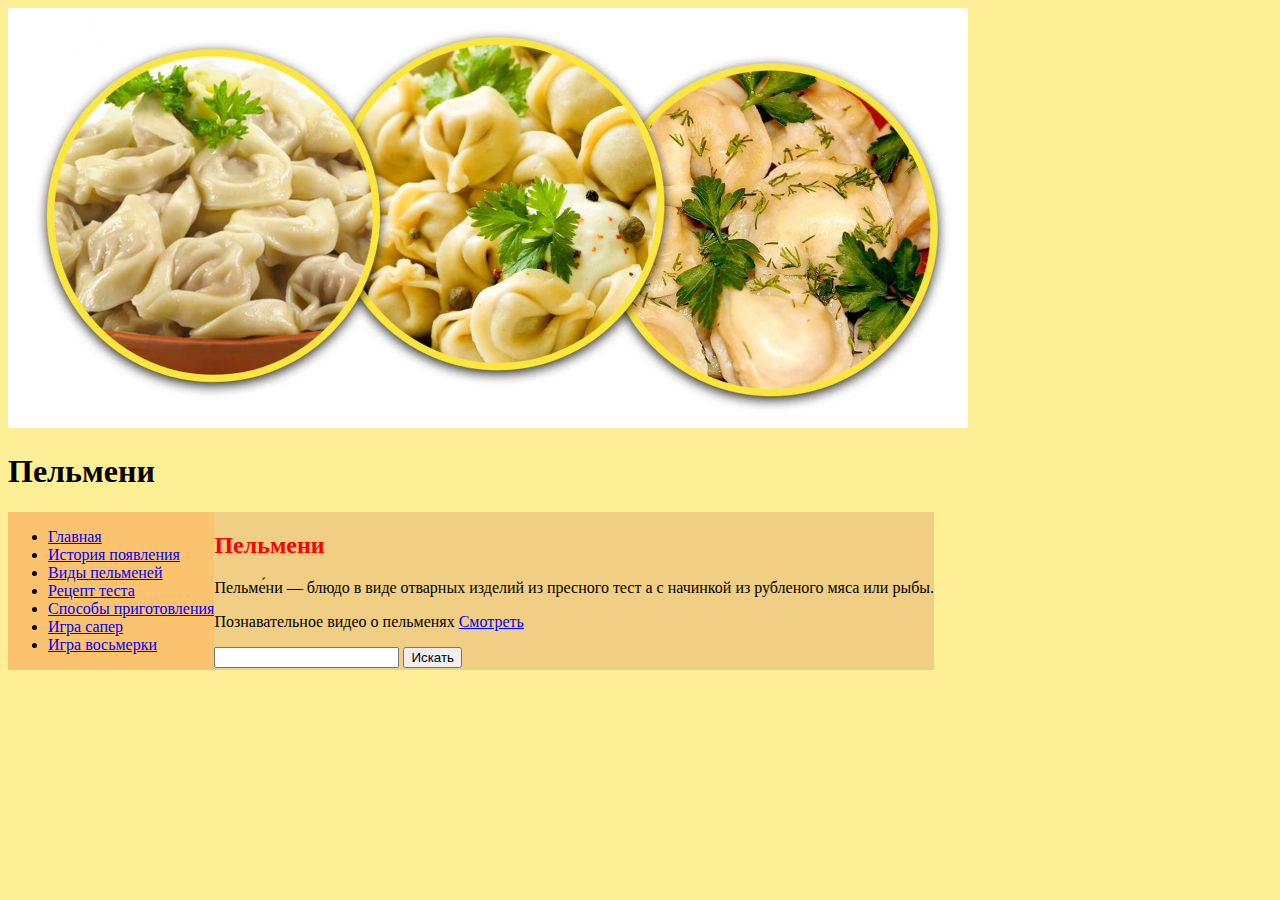
<file: index.html>
<!doctype html>
<html>
    <head>
        <meta charset="utf-8">
        <title>Пельмени</title>
        <link href="style.css" rel="stylesheet">
    </head>
    <body>
        <header>
 <img src="68f07d3c83166fc52f5cdb59cef6520e.jpeg">
        <h1>Пельмени</h1>
        </header>
 <div id="flex">
        <nav>
            <ul>
                       <li><a href="index.html">Главная</a></li>
                       <li><a href="history.html">История появления</a></li>
                       <li><a href="kinds.html">Виды пельменей</a></li>
                       <li><a href="prepare.html">Рецепт теста</a></li>
                       <li><a href="cook.html">Способы приготовления</a></li>
                       <li><a href="./minesweeper/saper.html">Игра сапер</a></li>
                       <li><a href="./eight/eight.html">Игра восьмерки</a></li>




            </ul>
        </nav>
        <main>
             <h2>Пельмени</h2>
             <p>
                 Пельме́ни — блюдо в виде отварных изделий из пресного тест
                 а с начинкой из рубленого мяса или рыбы.
            </p>
            <p>Познавательное видео о пельменях <a href="https://www.youtube.com/watch?v=3zpUB2XYA68">Смотреть</a></a></p>
             <form action="https://www.google.com/search" method="ger">
                 <input type="text" name="q">
                 <input type="submit" value="Искать">
             </form>
          </main>
        </div>
    </body>
</html>
</file>
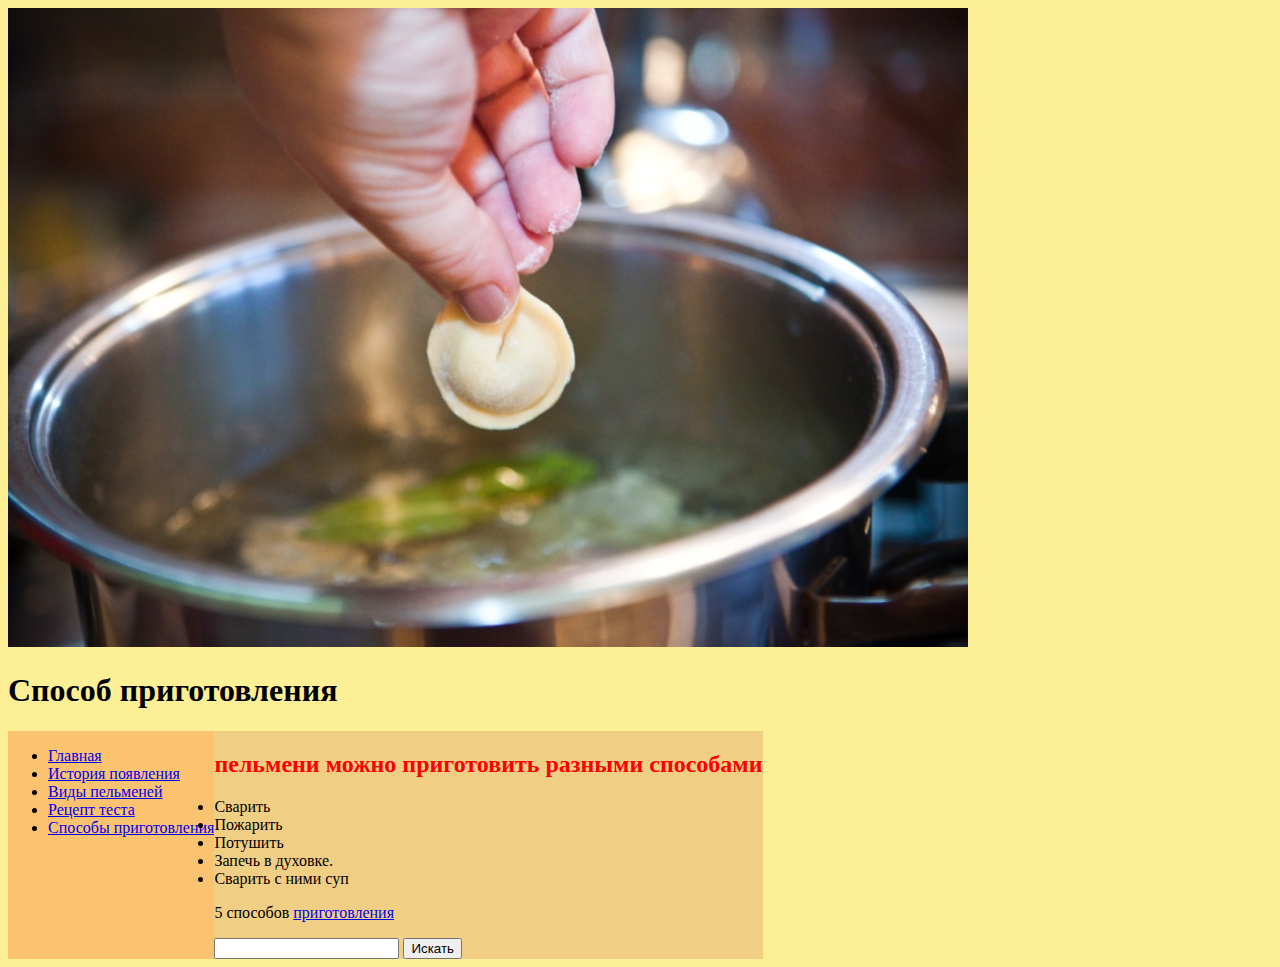
<file: cook.html>
<!doctype html>
<html>
    <head>
        <meta charset="utf-8">
        <title>Способ приготовления</title>
         <link href="style.css" rel="stylesheet">
    </head>
    <div>
    <body>
        <header>
        <img src="2151211.jpg">
        <h1>Способ приготовления</h1>
        </header>
<div id="flex">
        <nav>
            <ul>
                       <li><a href="index.html">Главная</a></li>
                       <li><a href="history.html">История появления</a></li>
                       <li><a href="kinds.html">Виды пельменей</a></li>
                       <li><a href="prepare.html">Рецепт теста</a></li>
                       <li><a href="cook.html">Способы приготовления</a></li>

            </ul>
        </nav>
        <main>
             <h2>пельмени можно приготовить разными способами</h2>
             <p>

<li>Сварить</li>
<li>Пожарить</li>
<li>Потушить</li>
<li>Запечь в духовке.</li>
<li>Сварить с ними суп</li>
                </p>
                 <p>5 способов <a href="https://brodude.ru/5-neobychnyh-sposobov-prigotovit-pelmeni/">приготовления</a></a></p>
             <form action="https://www.google.com/search" method="ger">
                 <input type="text" name="q">
                 <input type="submit" value="Искать">
          </main>
        </div>
    </body>
</html>
</file>
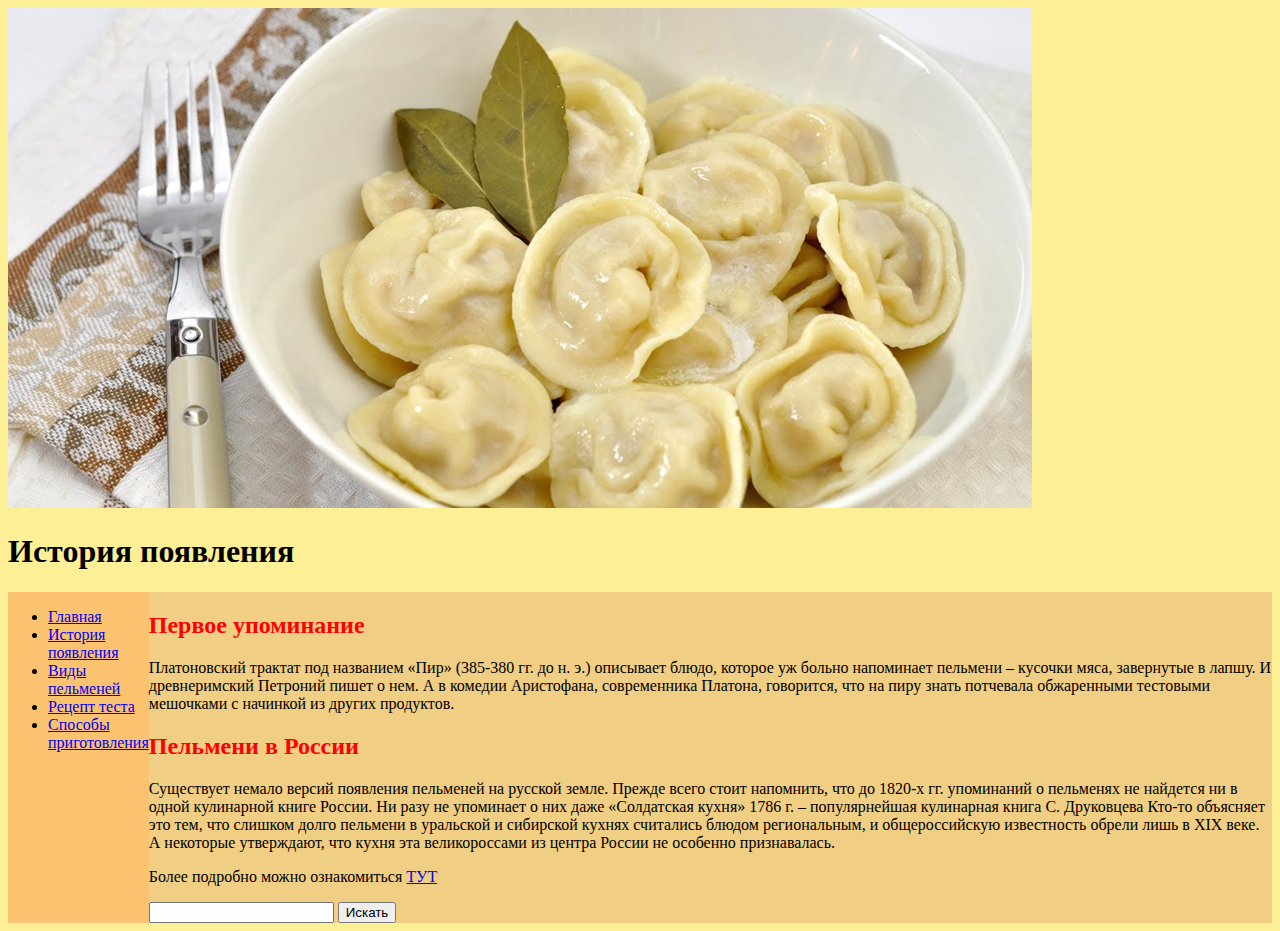
<file: history.html>
<!doctype html>
<html>
    <head>
        <meta charset="utf-8">
        <title>История появления</title>
      <link href="style.css" rel="stylesheet">
    </head>
    <body>
        <header>
        <img src="QjUA3W0qE94S9AD4oCJNvZm-mXgCOhbfPHmE_g5rOnd13a2K6R6C_ev3yeiKyki_it8=h500">
        <h1>История появления</h1>
        </header>
<div id="flex">
        <nav>
            <ul>
                       <li><a href="index.html">Главная</a></li>
                       <li><a href="history.html">История появления</a></li>
                       <li><a href="kinds.html">Виды пельменей</a></li>
                       <li><a href="prepare.html">Рецепт теста</a></li>
                       <li><a href="cook.html">Способы приготовления</a></li>

            </ul>
        </nav>
        <main>
             <h2>Первое упоминание</h2>
             <p>
                 Платоновский трактат под названием «Пир» (385-380 гг. до н. э.)
                 описывает блюдо, которое уж больно напоминает пельмени – кусочки мяса,
                 завернутые в лапшу. И древнеримский Петроний пишет о нем. А в комедии
                 Аристофана, современника Платона, говорится, что на пиру знать потчевала
                 обжаренными тестовыми мешочками с начинкой из других продуктов.
         </p>
             <h2>Пельмени в России</h2>
             <p>Существует немало версий появления пельменей на русской земле.
             Прежде всего стоит напомнить, что до 1820-х гг. упоминаний о
             пельменях не найдется ни в одной кулинарной книге России. Ни разу
             не упоминает о них даже «Солдатская кухня» 1786 г. – популярнейшая
             кулинарная книга С. Друковцева Кто-то объясняет это тем, что
             слишком долго пельмени в уральской и сибирской кухнях считались
             блюдом региональным, и общероссийскую известность обрели лишь в
             XIX веке. А некоторые утверждают, что кухня эта великороссами из
             центра России не особенно признавалась.</p>

             <p>Более подробно можно ознакомиться <a href="https://www.youtube.com/watch?v=pqTHNDQEPDg">ТУТ</a></a></p>
             <form action="https://www.google.com/search" method="ger">
                 <input type="text" name="q">
                 <input type="submit" value="Искать">
          </main>
        </div>
    </body>
</html>
</file>
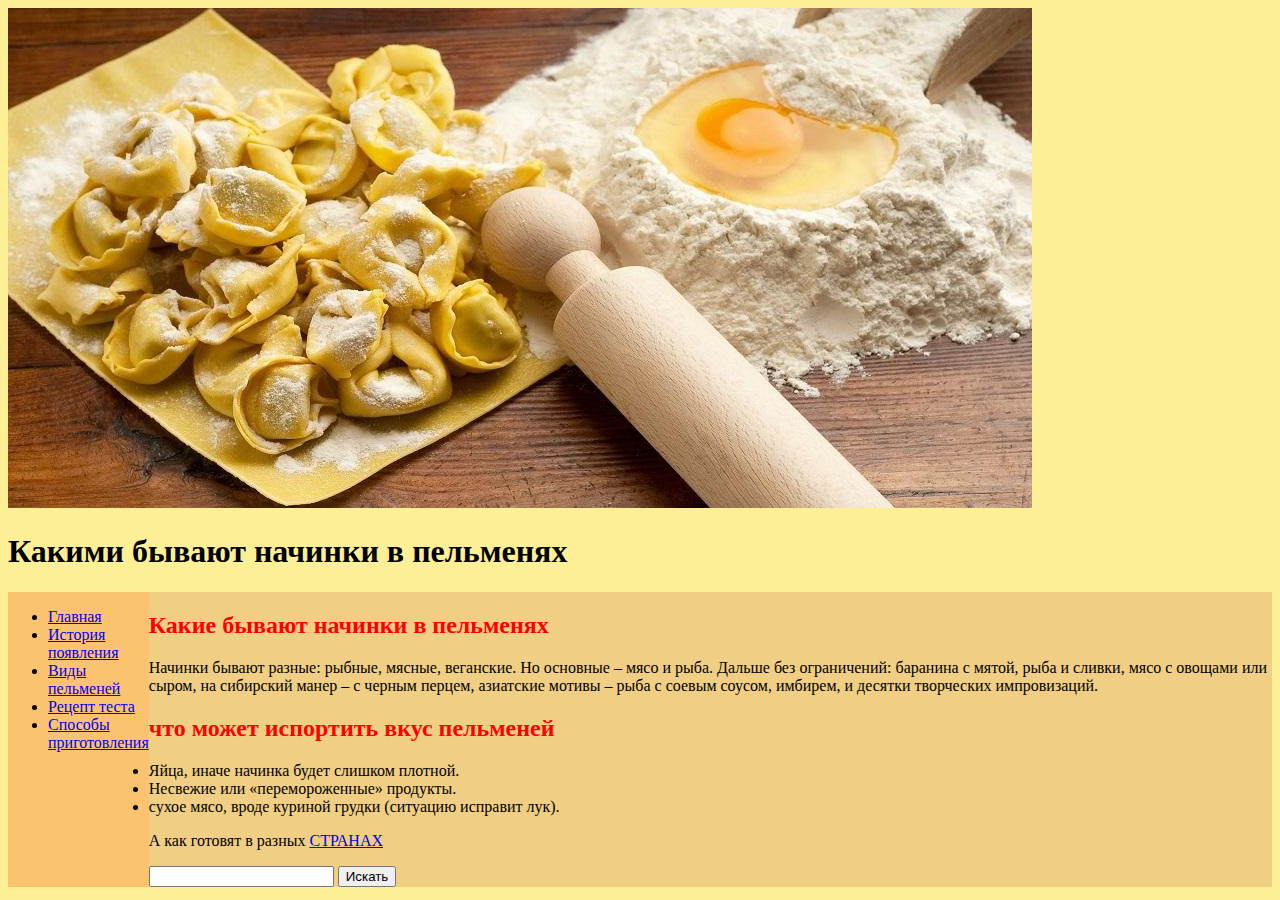
<file: kinds.html>
<!doctype html>
<html>
    <head>
        <meta charset="utf-8">
        <title>Виды пельменей</title>
         <link href="style.css" rel="stylesheet">
    </head>
    <div>
    <body>
        <header>
        <img src="IT61X8RurLjro01H7hzpJErLRnwuXYNpRDOT6WohsLOWEfW0IfkqIcPJkerKxWD7RpM=h1024-no-tmp__apk.jpg">
        <h1>Какими бывают начинки в пельменях</h1>
        </header>
<div id="flex">
        <nav>
            <ul>
                       <li><a href="index.html">Главная</a></li>
                       <li><a href="history.html">История появления</a></li>
                       <li><a href="kinds.html">Виды пельменей</a></li>
                       <li><a href="prepare.html">Рецепт теста</a></li>
                       <li><a href="cook.html">Способы приготовления</a></li>

            </ul>
        </nav>
        <main>
             <h2>Какие бывают начинки в пельменях</h2>
             <p>
                Начинки бывают разные: рыбные, мясные, веганские.
                Но основные – мясо и рыба. Дальше без ограничений:
                баранина с мятой, рыба и сливки, мясо с овощами или
                сыром, на сибирский манер – с черным перцем, азиатские
                мотивы – рыба с соевым соусом, имбирем, и десятки
                творческих импровизаций.</p>
             <h2>что может испортить вкус пельменей</h2>
             <p><li>Яйца, иначе начинка будет слишком плотной.</li>
                <li>Несвежие или «перемороженные» продукты.</li>
                <li>сухое мясо, вроде куриной грудки (ситуацию исправит лук).</li>
                </p>
                <p>А как готовят в разных  <a href="https://www.youtube.com/watch?v=F30Vq5XDH18">СТРАНАХ</a></a></p>
             <form action="https://www.google.com/search" method="ger">
                 <input type="text" name="q">
                 <input type="submit" value="Искать">
          </main>
        </div>
    </body>
</html>
</file>
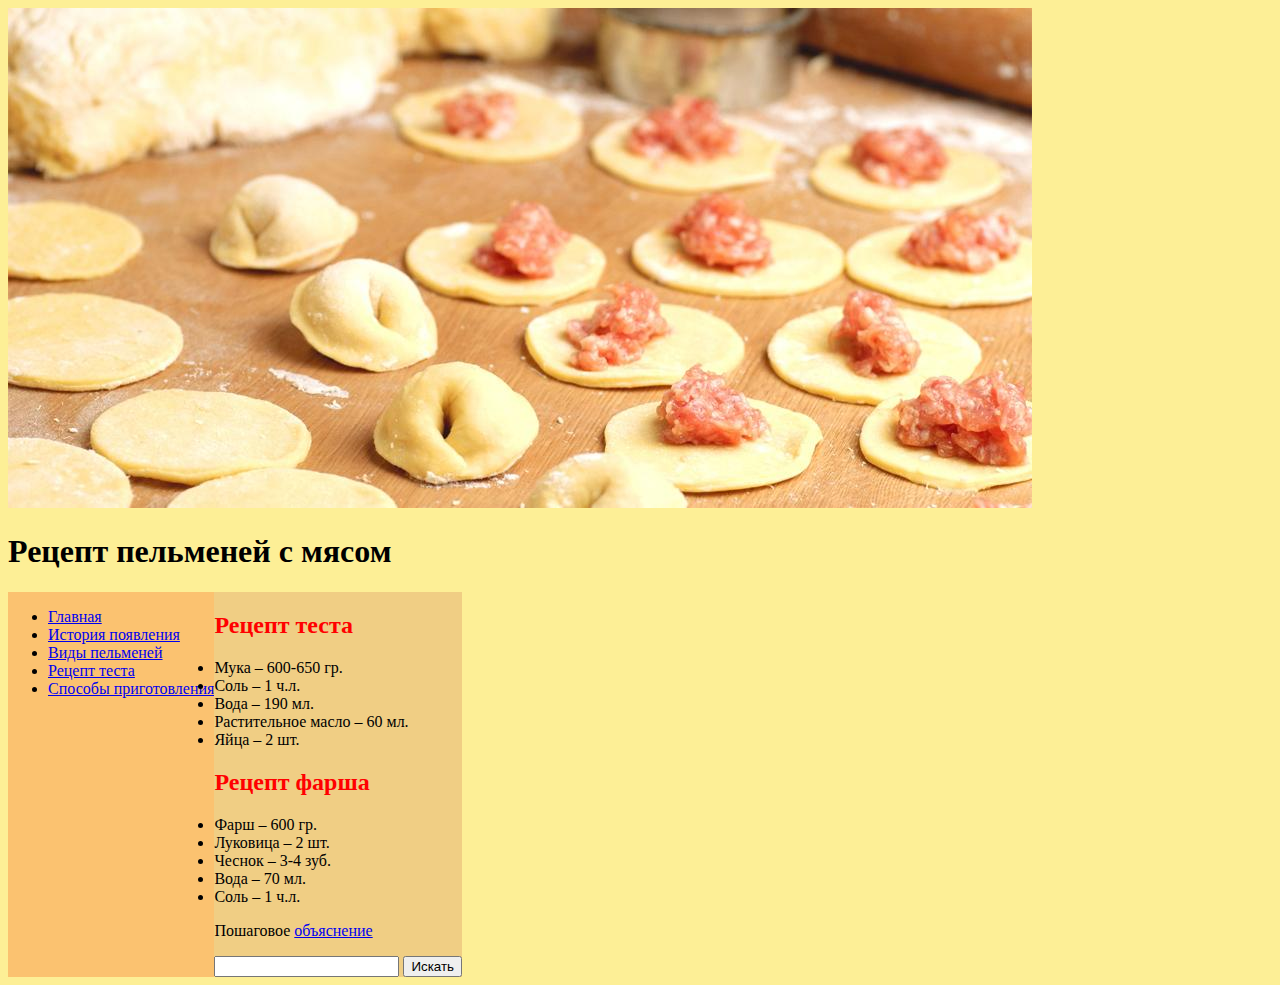
<file: prepare.html>
<!doctype html>
<html>
    <head>
        <meta charset="utf-8">
        <title>Рецепт пельменей с мясом</title>
        <link href="style.css" rel="stylesheet">
    </head>
    <div>
    <body>
        <header>
        <img src="X_OmGiGaumfT5b8qcxycNKvW1bkbXMGcpX8VU8WyPRygnUxF26JYMNNyEuz-K6YJwR0p=h500">
        <h1>Рецепт пельменей с мясом</h1>
        </header>
<div id="flex">
        <nav>
            <ul>
                       <li><a href="index.html">Главная</a></li>
                       <li><a href="history.html">История появления</a></li>
                       <li><a href="kinds.html">Виды пельменей</a></li>
                       <li><a href="prepare.html">Рецепт теста</a></li>
                       <li><a href="cook.html">Способы приготовления</a></li>

            </ul>
        </nav>
        <main>
             <h2>Рецепт теста</h2>
             <p>

<li>Мука – 600-650 гр.</li>
<li>Соль – 1 ч.л.</li>
<li>Вода – 190 мл.</li>
<li>Растительное масло – 60 мл.</li>
<li>Яйца – 2 шт.</li>
                </p>
                <h2>Рецепт фарша</h2>
                <p>
                    <li>Фарш – 600 гр.</li>
                    <li>Луковица – 2 шт.</li>
                    <li>Чеснок – 3-4 зуб.</li>
                    <li>Вода – 70 мл.</li>
                    <li>Соль – 1 ч.л.</li>
                </p>
                 <p>Пошаговое <a href="https://dzen.ru/video/watch/61e50c1ac28ed124ef1e252e">объяснение</a></a></p>
             <form action="https://www.google.com/search" method="ger">
                 <input type="text" name="q">
                 <input type="submit" value="Искать">
          </main>
        </div>
    </body>
</html>
</file>
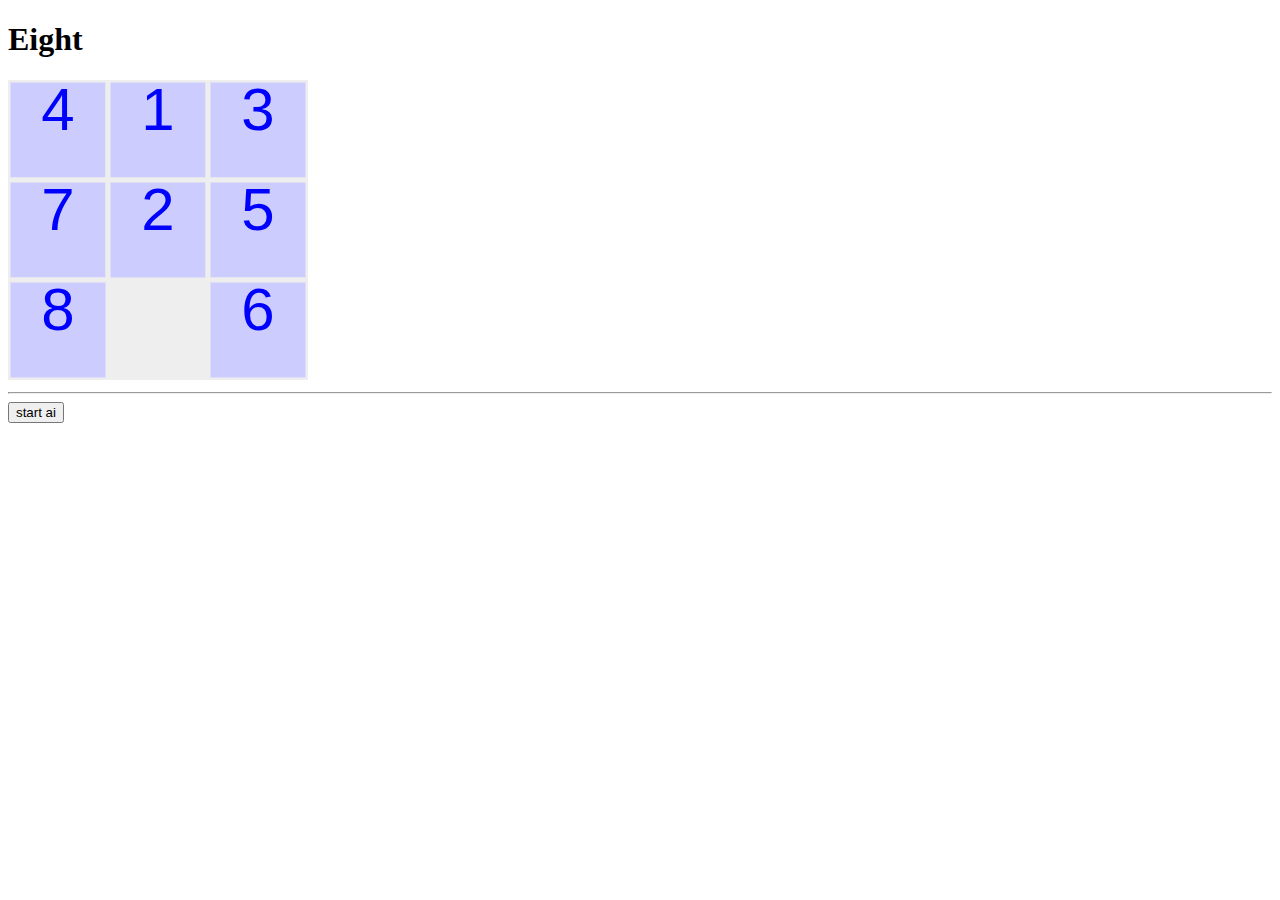
<file: eight/eight.html>
<!doctype html>
<html>
    <head>
        <meta charset="utf-8">
        <title>Eight</title>
    </head>
    <body>
        <h1>Eight</h1>
        <canvas id="canvas" width=300 height=300></canvas>
        <hr>
        <button id="btn_start_ai">start ai </button>
        <script src="./js/main.js" type="module"></script>
    </body>
</html>
</file>
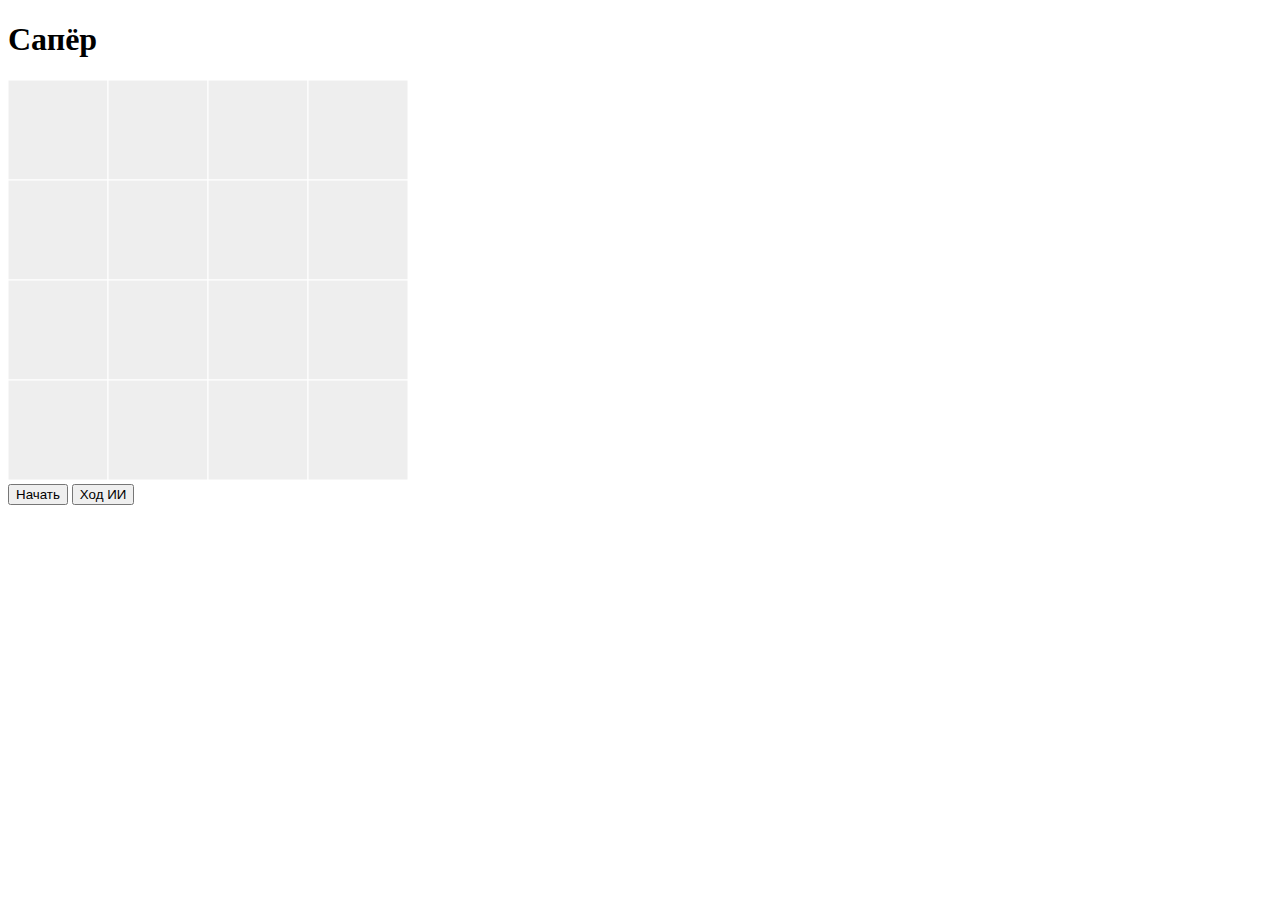
<file: minesweeper/saper.html>
<!doctype html>
<html>
	<head>
		<meta charset="utf-8"> 
		<link href="https://cdn.jsdelivr.net/npm/bootstrap@5.1.3/dist/css/bootstrap.min.css" rel="stylesheet" integrity="sha384-1BmE4kWBq78iYhFldvKuhfTAU6auU8tT94WrHftjDbrCEXSU1oBoqyl2QvZ6jIW3" crossorigin="anonymous">
	</head>
	<body>
		<h1>Сапёр</h1>
		<div style="display:none;">
			<img id="flag" src="./images/flag.png">
			<img id="mine" src="./images/mine.png">
		</div>

		<canvas oncontextmenu="event.preventDefault();" id="canvas" width="400" height="400" style="background-color:rgb(200, 200, 200);"></canvas>
		<br>
		<button type = "button" id="start">Начать</button>
		<button type = "button" id = "ai_move">Ход ИИ</button>
		<script src="./js/index.js" type="module"></script>
	</body>
</html>
</file>
<file: style.css>
body {
    background-color:#FDEF96;
}
#flex {
 display: flex;
 flex-direction: row;
}
nav {
    background-color:#FBC270;
}
main {
    background-color:#F0CE84;
}
h2 {
    color:red;
}
h1 {
    color:black;
}
</file>
